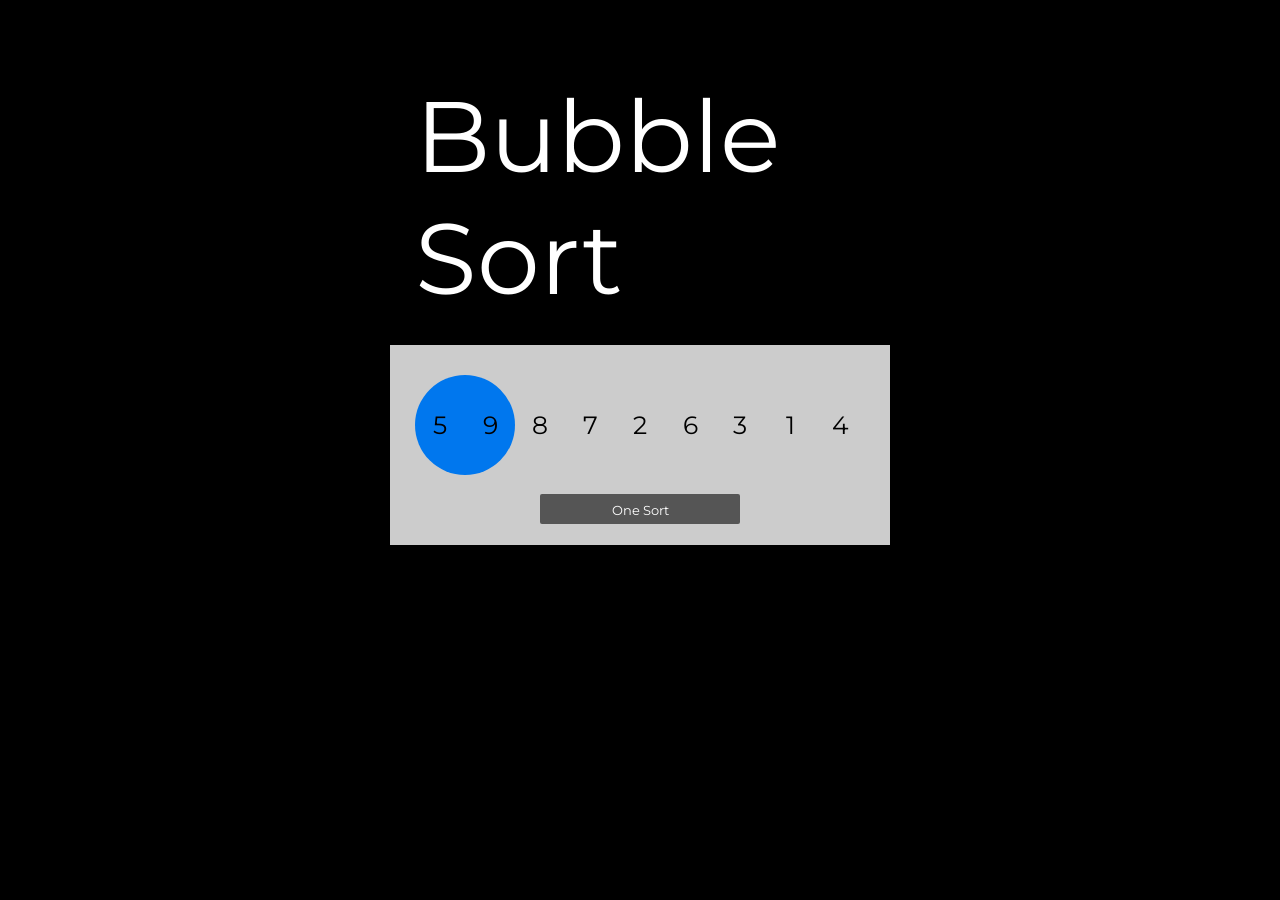
<file: test.html>
<!DOCTYPE html>
<html lang="en">
<head>
    <meta charset="UTF-8">
    <meta http-equiv="X-UA-Compatible" content="IE=edge">
    <meta name="viewport" content="width=device-width, initial-scale=1.0">
    <title>Document</title>
</head>
<body>
	<div class="title">
		<div class="title-b">Bubble</div>
		<div class="title-s">Sort</div>
	</div>
	<div class="holder">
		<div id="array"></div>
		<br>
		<button onClick="Swipe()">One Sort</button>
	</div>
</body>
<script>
var nums = [5,9,8,7,2,6,3,1,4];

var selected = 0;

for (i = 0; i < 9; i++) {
  if (i == selected) {
    document.getElementById("array").innerHTML +=
      "<div class='bubble'><div class='num'>" +
      nums[i] +
      "</div><div class='num'>" +
      nums[i + 1] +
      "</div>";
  } else if (i == selected + 1) {
    document.getElementById("array").innerHTML += "";
  } else {
    document.getElementById("array").innerHTML +=
      "<div class='num'>" + nums[i] + "</div>";
  }
}

var counter = 0;
var numberOfPasses = 2;

function Swipe() {
  if (counter > nums.length - numberOfPasses) {
    counter = 0;
    numberOfPasses++;
  }
  
  if (nums[counter] > nums[counter + 1]) {
    var temp = nums[counter];
    nums[counter] = nums[counter + 1];
    nums[counter + 1] = temp;
    document.getElementById("array").innerHTML += "<style>.bubble .num:nth-child(1) { animation: numLeft 1s ease; } .bubble .num:nth-child(2) { animation: numLeft 1s ease; } .bubble { animation: numRight 1s ease; }</style>";
  }

  setTimeout(function(){ 
		document.getElementById("array").innerHTML = "";
		if (counter > nums.length - numberOfPasses) {
			counter = 0;
			numberOfPasses++;
		}
		for (i = 0; i < 9; i++) {
			if (i == counter) {
				document.getElementById("array").innerHTML +="<div class='bubble'><div class='num'>" +nums[i] +"</div><div class='num'>" +nums[i + 1] +"</div>";
			} else if (i == counter + 1) {
				document.getElementById("array").innerHTML += "";
			} else {
				document.getElementById("array").innerHTML +=
					"<div class='num'>" + nums[i] + "</div>";
			}
		}
  }, 1000);
  counter++;
}

</script>
<style>
	@import url('https://fonts.googleapis.com/css?family=Montserrat:700');
*{font-family: 'Montserrat', sans-serif;}
body {
  background: #000;
  margin-top: 75px;
}
#array {
  width: 450px;
  height: 100px;
  margin: 0 auto;
}
.title {
  width: 450px;
  height: 270px;
  margin: 0 auto;
  font-size: 100px;
  color: #fff;
}
button {
  display: block;
  margin: 0 auto;
  outline: 0;
  border: 0;
  background: #555;
  color: #fff;
  width: 200px;
  height: 30px;
  line-height: 30px;
  border-radius: 2px;
  cursor: pointer;
  transition: all .2s ease;
}
button:hover {
  background: #444;
}
button:active {
  background: #222;
}
.num {
  width: 50px;
  height: 50px;
  text-align: center;
  line-height: 50px;
  color: #000;
  float: left;
  font-size: 25px;
  margin-top: 25px;
}
.bubble {
  width: 100px;
  height: 100px;
  background: #0077ee;
  float: left;
  border-radius: 50%;
}
.holder {
  width: 500px;
  height: 170px;
  background: #ccc;
  margin: 0 auto;
  padding-top: 30px;
}
/* @keyframes numLeft{
  0%{transform: rotate(0deg);}
  100%{transform: rotate(180deg);}
} */
@keyframes numRight{
  0%{transform: rotate(0deg);}
  100%{transform: rotate(-180deg);}
}
/*
.bubble .num:nth-child(1) {
  animation: numLeft 1s ease; 
}
.bubble .num:nth-child(2) {
  animation: numLeft 1s ease; 
}
.bubble {
  animation: numRight 1s ease;  
}*/
</style>
</html>
</file>
